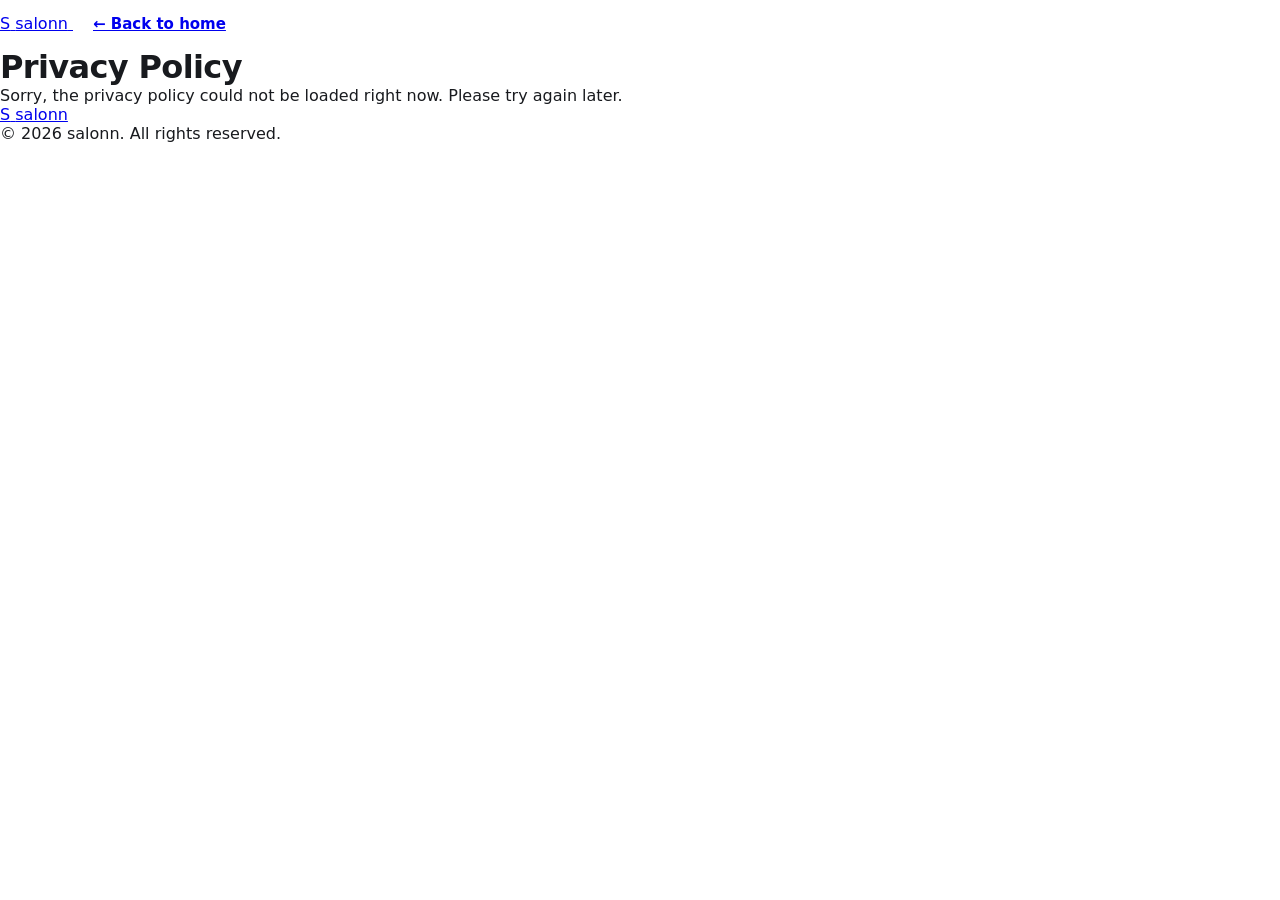
<file: privacy.html>
<!DOCTYPE html>
<html lang="en">
<head>
  <meta charset="UTF-8" />
  <meta name="viewport" content="width=device-width, initial-scale=1.0" />
  <title>Privacy Policy — salonn</title>
  <meta name="description" content="salonn privacy policy." />
  <link rel="canonical" href="https://salonn.hair/privacy.html" />
  <meta name="theme-color" content="#F5C518" />
  <link rel="icon" href="favicon.ico" sizes="any" />
  <link rel="icon" href="favicon.svg" type="image/svg+xml" />
  <link rel="apple-touch-icon" href="assets/favicon-180.png" />
  <link rel="preconnect" href="https://fonts.googleapis.com" />
  <link rel="preconnect" href="https://fonts.gstatic.com" crossorigin />
  <link href="https://fonts.googleapis.com/css2?family=Poppins:wght@400;500;600;700;800;900&display=swap" rel="stylesheet" />
  <link rel="stylesheet" href="styles.css" />
</head>
<body>

  <header class="nav">
    <div class="container nav__inner">
      <a class="brand" href="index.html" aria-label="salonn home">
        <span class="brand__logo" aria-hidden="true">S</span>
        <span class="brand__name">salonn</span>
      </a>
      <a class="btn btn--dark nav__cta" href="index.html">← Back to home</a>
    </div>
  </header>

  <main class="legal container">
    <h1 id="legalTitle">Privacy Policy</h1>
    <div id="legalBody" class="legal__body">
      <p class="legal__loading">Loading…</p>
    </div>
  </main>

  <footer class="footer">
    <div class="container footer__inner">
      <a class="brand" href="index.html">
        <span class="brand__logo" aria-hidden="true">S</span>
        <span class="brand__name">salonn</span>
      </a>
      <p class="footer__copy">© <span id="year"></span> salonn. All rights reserved.</p>
    </div>
  </footer>

  <script src="supabase.js"></script>
  <script>
    document.getElementById("year").textContent = new Date().getFullYear();
    (async function () {
      const body = document.getElementById("legalBody");
      try {
        const rows = await sbGet(
          "privacy_policy?select=title,content,updated_at&order=updated_at.desc&limit=1"
        );
        if (rows && rows.length) {
          document.getElementById("legalTitle").textContent = rows[0].title || "Privacy Policy";
          document.title = (rows[0].title || "Privacy Policy") + " — salonn";
          body.innerHTML = rows[0].content || "<p>No policy has been published yet.</p>";
        } else {
          body.innerHTML = "<p>No policy has been published yet.</p>";
        }
      } catch (e) {
        body.innerHTML =
          "<p>Sorry, the privacy policy could not be loaded right now. Please try again later.</p>";
        console.warn("[salonn] privacy load failed:", e);
      }
    })();
  </script>
</body>
</html>
</file>
<file: styles.css>
:root{
  --bg:#0e0e0e; --surface:#171717; --surface-2:#1f1f1f; --border:#282828;
  --border-strong:#3a3a3a; --text:#f5f5f5; --muted:#a3a3a3; --muted-2:#7d7d7d;
  --gold:#ffd700; --gold-dim:#d9b400; --gold-ink:#ffd700; --ink:#141414; --red:#ff4d4d;
  --green:#4ade80; --star:#ffc531; --tabh:64px;
  --page:#000; --page-grad:radial-gradient(80% 60% at 50% 0%,#161616,#000);
  color-scheme:dark;
}
/* Light theme — follows the browser/OS preference automatically */
@media (prefers-color-scheme: light){
  :root{
    --bg:#ffffff; --surface:#f7f8f9; --surface-2:#eceef1; --border:#e4e7ea;
    --border-strong:#d2d6da; --text:#181a1e; --muted:#565b63; --muted-2:#8a9099;
    /* Keep the brand yellow bright for BACKGROUNDS (tiles, badge, avatar,
       buttons); use a deeper gold only for gold TEXT/icons on white. */
    --gold:#ffd700; --gold-dim:#d9b400; --gold-ink:#9a7600; --ink:#141414; --red:#e5484d;
    --green:#2f9e44; --star:#c99700;
    --page:#e9ebee; --page-grad:radial-gradient(80% 60% at 50% 0%,#f3f4f6,#e4e7ea);
    color-scheme:light;
  }
}
*{box-sizing:border-box;margin:0;padding:0;-webkit-tap-highlight-color:transparent}
.sr-only{position:absolute;width:1px;height:1px;padding:0;margin:-1px;overflow:hidden;clip:rect(0,0,0,0);white-space:nowrap;border:0}
html,body{height:100%}
body{
  background:var(--page);color:var(--text);
  font-family:'Manrope',system-ui,-apple-system,Segoe UI,Roboto,sans-serif;
  -webkit-font-smoothing:antialiased;
}
h1,h2,h3,b,.brand-name{font-family:'Space Grotesk',system-ui,sans-serif;letter-spacing:-.02em}
img{display:block;max-width:100%}
.muted{color:var(--muted)} .small{font-size:12px}
input,button{font-family:inherit}

/* ── App shell = phone frame ── */
.app{
  position:relative;width:100%;max-width:440px;margin:0 auto;min-height:100vh;
  min-height:100dvh;background:var(--bg);overflow:hidden;
}
@media(min-width:480px){
  body{background:var(--page-grad)}
  .app{margin:0 auto;min-height:100vh;box-shadow:0 0 0 1px var(--border),0 30px 80px rgba(0,0,0,.6)}
}

/* ── Screens ── */
.screen{position:absolute;inset:0;display:flex;flex-direction:column;background:var(--bg)}
.screen[hidden]{display:none!important}
.screen.detail{z-index:20} /* full-screen over the tab bar, with its own book bar */
.scroll{flex:1;overflow-y:auto;overflow-x:hidden;padding:0 16px;-webkit-overflow-scrolling:touch}
.pad{height:calc(var(--tabh) + 24px)}

/* ── Header ── */
.app-head{
  display:flex;align-items:center;justify-content:space-between;gap:12px;
  padding:16px;position:sticky;top:0;background:var(--bg);z-index:5;
}
.app-head.simple{padding:20px 16px 10px}
.app-head.simple h1{font-size:26px}
/* Home header brand: gold "S" tile + Salonn, on the left — bigger */
.hbrand{display:flex;align-items:center;gap:10px;font-family:'Space Grotesk';font-weight:700;font-size:25px;letter-spacing:-.02em}
.hbrand .brand-mark.small{width:42px;height:42px;font-size:23px;border-radius:12px}
/* Location: label on top, then a row with pin + value + chevron */
.loc{background:none;border:none;color:var(--text);cursor:pointer;display:flex;flex-direction:column;align-items:flex-end;gap:1px}
.loc small{font-size:11px;color:var(--muted-2)}
.loc-line{display:flex;align-items:center;gap:5px}
.loc-line svg:first-child{color:var(--gold-ink)}
.loc b{font-size:15.5px}

/* ── Splash screen (matches the Salonn app) ── */
.splash{position:fixed;inset:0;z-index:200;background:var(--gold);
  display:flex;flex-direction:column;align-items:center;justify-content:center;
  animation:spOut .5s ease 2.1s forwards}
.splash.hide{display:none!important}
.sp-center{display:flex;flex-direction:column;align-items:center}
.sp-logo{width:104px;height:104px;border-radius:30px;background:var(--ink);color:var(--gold);
  display:grid;place-items:center;font-family:'Space Grotesk';font-weight:700;font-size:62px;letter-spacing:-2px;
  box-shadow:0 14px 30px rgba(0,0,0,.28);animation:spPop .6s cubic-bezier(.34,1.56,.64,1) both}
.sp-word{display:flex;margin-top:28px;font-family:'Space Grotesk';font-weight:700;font-size:52px;
  letter-spacing:-1.5px;color:var(--ink)}
.sp-word span{opacity:0;transform:translateY(22px);animation:spRise .5s ease forwards;
  animation-delay:calc(.5s + var(--i) * .08s)}
.sp-tag{margin-top:14px;font-size:14.5px;font-weight:600;color:rgba(20,20,20,.72);
  opacity:0;animation:spFade .5s ease .95s forwards}
.sp-ver{position:absolute;bottom:48px;font-family:'Space Grotesk';font-size:11px;letter-spacing:2px;
  color:rgba(20,20,20,.6);opacity:0;animation:spFade .5s ease 1.05s forwards}
@keyframes spPop{from{opacity:0;transform:scale(.4)}to{opacity:1;transform:scale(1)}}
@keyframes spRise{to{opacity:1;transform:translateY(0)}}
@keyframes spFade{to{opacity:1}}
@keyframes spOut{to{opacity:0;visibility:hidden}}
.bell{
  width:42px;height:42px;border-radius:12px;background:var(--surface);border:1px solid var(--border);
  color:var(--text);cursor:pointer;display:grid;place-items:center;
}

/* ── Search ── */
.search{
  display:flex;align-items:center;gap:10px;background:var(--surface);border:1px solid var(--border);
  border-radius:14px;padding:0 14px;margin:4px 0 16px;color:var(--muted);
}
.search input{flex:1;background:none;border:none;color:var(--text);font-size:15px;padding:14px 0;outline:none}
.search input::placeholder{color:var(--muted-2)}

/* ── Category chips ── */
.chips{display:flex;gap:9px;overflow-x:auto;padding-bottom:16px;scrollbar-width:none}
.chips::-webkit-scrollbar{display:none}
.chip{
  flex:none;padding:9px 16px;border-radius:999px;background:var(--surface);border:1px solid var(--border);
  color:var(--muted);font-weight:700;font-size:13.5px;cursor:pointer;white-space:nowrap;
}
.chip.active{background:var(--gold);color:var(--ink);border-color:var(--gold-ink)}

.sec-head{display:flex;align-items:baseline;justify-content:space-between;margin:2px 0 12px}
.sec-head h2{font-size:19px}

/* ── Salon list card ── */
.list{display:flex;flex-direction:column;gap:14px}
.scard{
  background:var(--surface);border:1px solid var(--border);border-radius:20px;overflow:hidden;cursor:pointer;
  transition:transform .12s ease;
}
.scard:active{transform:scale(.985)}
.scard-img{width:100%;aspect-ratio:16/10;object-fit:cover;background:var(--surface-2)}
.scard-b{padding:13px 14px 15px}
.scard-t{font-size:17px;font-weight:700}
.scard-m{display:flex;align-items:center;gap:8px;margin-top:6px;font-size:13px;color:var(--muted)}
.rate{display:inline-flex;align-items:center;gap:3px;color:var(--star);font-weight:800}
.dist{margin-left:auto;color:var(--muted-2);font-weight:700;font-size:12.5px}
.empty{text-align:center;color:var(--muted);padding:44px 16px;border:1px dashed var(--border-strong);border-radius:20px;background:var(--surface)}

/* "We're expanding!" — area known, no salon serves it yet */
.expanding{display:flex;flex-direction:column;align-items:center;text-align:center;padding:56px 20px 40px}
.exp-ico{width:96px;height:96px;border-radius:50%;background:rgba(255,215,0,.1);color:var(--gold-ink);
  display:grid;place-items:center;margin-bottom:24px}
.exp-title{font-size:24px;letter-spacing:-.5px}
.exp-sub{max-width:300px;color:var(--muted);font-size:13.5px;line-height:1.6;margin:10px 0 24px}
.exp-sub b{color:var(--text)}
.exp-btn{display:inline-flex;align-items:center;gap:8px;padding:12px 22px;border-radius:999px;cursor:pointer;
  background:var(--surface-2);border:1px solid var(--border-strong);color:var(--text);font-weight:700;font-size:13px}
.exp-btn svg{color:var(--gold-ink)}
.exp-btn:hover{border-color:var(--gold-ink)}
.exp-link{margin-top:12px;background:none;border:none;color:var(--gold-ink);font-weight:700;font-size:13.5px;cursor:pointer}

/* ── Explore reels grid ── */
.reel-grid{display:grid;grid-template-columns:1fr 1fr;gap:10px;padding-top:6px}
.reel{
  position:relative;aspect-ratio:9/14;border-radius:16px;overflow:hidden;background:var(--surface-2);
  border:1px solid var(--border);cursor:pointer;
}
.reel img{width:100%;height:100%;object-fit:cover}
.reel .ov{position:absolute;inset:0;background:linear-gradient(transparent 55%,rgba(0,0,0,.8))}
.reel .badge{position:absolute;top:8px;right:8px;color:#fff;filter:drop-shadow(0 1px 2px rgba(0,0,0,.6))}
.reel .cap{position:absolute;left:10px;right:10px;bottom:9px;color:#fff;font-size:12px;font-weight:600;
  display:flex;align-items:center;gap:5px}

/* ── Detail ── */
.detail .scroll{padding:0 0 90px}
.d-hero{position:relative}
.d-hero img{width:100%;aspect-ratio:1/1;object-fit:cover;background:var(--surface-2)}
.d-back{position:absolute;top:14px;left:14px;width:40px;height:40px;border-radius:50%;
  background:rgba(0,0,0,.5);border:none;color:#fff;cursor:pointer;display:grid;place-items:center;backdrop-filter:blur(4px)}
.d-dots{position:absolute;bottom:12px;left:0;right:0;display:flex;justify-content:center;gap:5px}
.d-dots i{width:6px;height:6px;border-radius:50%;background:rgba(255,255,255,.5)}
.d-dots i.on{width:16px;border-radius:4px;background:#fff}
.d-body{padding:18px 16px}
.d-title-row{display:flex;align-items:center;gap:12px}
.d-title{font-size:24px;font-weight:700;flex:1;min-width:0}
.d-row{display:flex;align-items:center;gap:7px;color:var(--muted);font-size:14px;margin-top:8px}
.svc{display:flex;align-items:center;gap:12px;padding:15px;border:1.5px solid var(--border);border-radius:16px;margin-top:11px;cursor:pointer}
.svc.on{border-color:var(--gold-ink);background:rgba(255,215,0,.06)}
.svc-info{flex:1}
.svc-info b{font-size:15px}
.svc-info small{display:block;color:var(--muted-2);margin-top:3px;font-size:12.5px}
.svc-price{font-weight:800;color:var(--gold-ink)}
.svc-check{width:24px;height:24px;border-radius:7px;border:1.5px solid var(--border-strong);display:grid;place-items:center;color:transparent}
.svc.on .svc-check{background:var(--gold);border-color:var(--gold-ink);color:var(--ink)}

/* Services locked for logged-out visitors: blurred rows + Google login panel */
.svc-gate{position:relative;min-height:230px}
.svc-gate-rows{filter:blur(6px);pointer-events:none;user-select:none;opacity:.7}
.svc-gate-panel{position:absolute;inset:0;display:flex;flex-direction:column;align-items:center;justify-content:center;
  text-align:center;gap:8px;padding:20px;background:linear-gradient(var(--bg),transparent 12%,transparent 88%,var(--bg))}
.svc-lock{color:var(--gold-ink)}
.svc-gate-panel b{font-family:'Space Grotesk';font-size:17px}
.svc-gate-panel p{max-width:260px}
.svc-gate-panel .google-btn{margin-top:8px;min-width:230px}

/* ── Featured salon (top of Home) ── */
.featured{margin-bottom:18px}
.fcard{position:relative;border-radius:22px;overflow:hidden;cursor:pointer;aspect-ratio:16/11;
  background:var(--surface-2);border:1px solid var(--border)}
.fcard:active{transform:scale(.99)}
.fcard img{width:100%;height:100%;object-fit:cover}
.fov{position:absolute;inset:0;background:linear-gradient(transparent 38%,rgba(0,0,0,.88))}
.ftag{position:absolute;top:12px;left:12px;background:var(--gold);color:var(--ink);font-weight:800;
  font-size:11px;padding:5px 11px;border-radius:999px;letter-spacing:.3px}
.fbody{position:absolute;left:16px;right:16px;bottom:15px;color:#fff}
.fname{font-family:'Space Grotesk';font-weight:700;font-size:23px;line-height:1.1}
.fmeta{display:flex;align-items:center;gap:10px;margin-top:6px;font-size:13.5px;color:#eaeaea}
.fmeta .rate{color:var(--star);font-weight:800}
.fmeta .dist{margin-left:auto;color:#ccc}
.d-note{margin:20px 16px 0;padding:14px;border-radius:14px;background:var(--surface);border:1px solid var(--border);
  color:var(--muted);font-size:13px;line-height:1.55}
.detail-bar{
  position:absolute;left:0;right:0;bottom:0;display:flex;align-items:center;gap:12px;padding:14px 16px;
  padding-bottom:calc(14px + env(safe-area-inset-bottom));background:var(--bg);border-top:1px solid var(--border);
}
.detail-bar small{display:block;font-size:11px;color:var(--muted-2)}
.detail-bar>div b{font-size:22px}
.detail-bar .btn{flex:1}

/* ── Profile / bookings blocks ── */
.p-top{display:flex;flex-direction:column;align-items:center;text-align:center;padding:18px 0 8px}
.avatar{width:92px;height:92px;border-radius:50%;background:linear-gradient(140deg,var(--gold),var(--gold-dim));
  color:var(--ink);display:grid;place-items:center;font-family:'Space Grotesk';font-weight:700;font-size:38px;margin-bottom:12px}
.p-name{font-size:22px;font-weight:700}
.p-mail{color:var(--muted-2);font-size:13px;margin-top:2px}
.menu{margin-top:20px;display:flex;flex-direction:column;gap:2px}
.mi{display:flex;align-items:center;gap:14px;padding:15px 14px;background:var(--surface);border:1px solid var(--border);
  border-radius:14px;color:var(--text);cursor:pointer;font-weight:600;font-size:15px}
.mi .ico{width:22px;color:var(--gold-ink);display:grid;place-items:center}
.mi .ico svg{display:block}
.mi .arr{margin-left:auto;color:var(--muted-2)}
.mi.danger{color:var(--red)} .mi.danger .ico{color:var(--red)}

/* Logout — a standalone red button (no chevron / icon row) */
.logout-btn{width:100%;margin-top:16px;background:rgba(255,77,77,.09);color:var(--red);
  border:1px solid rgba(255,77,77,.4);font-weight:700}
.logout-btn:hover{background:rgba(255,77,77,.16)}

/* Help & support sheet — app-style Call / Email rows */
.help-sheet{text-align:left}
.help-sheet h3{font-size:20px}
.help-sub{font-size:13px;line-height:1.45;margin:8px 0 18px}
.contact-row{display:flex;align-items:center;gap:14px;padding:14px 16px;border-radius:14px;text-decoration:none;
  background:var(--surface-2);border:1px solid var(--border);color:var(--text);margin-bottom:12px}
.contact-row b,.contact-row small{text-decoration:none}
.contact-row:active{transform:scale(.99)}
.cr-ico{width:40px;height:40px;flex:none;border-radius:11px;background:rgba(255,215,0,.12);
  color:var(--gold-ink);display:grid;place-items:center}
.cr-body{flex:1;min-width:0;display:flex;flex-direction:column;gap:2px}
.cr-body b{font-size:14px;font-weight:700}
.cr-body small{font-size:12.5px;color:var(--muted-2);white-space:nowrap;overflow:hidden;text-overflow:ellipsis}
.cr-arr{color:var(--muted-2);flex:none}

/* Terms & Privacy sheet */
.legal-sheet{text-align:left}
.legal-sheet h3{font-size:20px;margin-bottom:4px}
.legal-updated{color:var(--muted-2);font-size:12px;margin-bottom:14px}
.legal-body{max-height:64vh;overflow-y:auto;padding-right:4px}
.legal-body h2{font-family:'Space Grotesk';font-size:15px;letter-spacing:-.2px;color:var(--text);margin:18px 0 6px}
.legal-body h2:first-child{margin-top:0}
.legal-body p{font-size:13.5px;line-height:1.6;color:var(--muted);margin-bottom:10px}
.legal-body ul{padding-left:18px;margin:0 0 10px}
.legal-body li{font-size:13.5px;line-height:1.55;color:var(--muted);margin-bottom:5px}
.info-card{text-align:center;padding:40px 22px;background:var(--surface);border:1px solid var(--border);border-radius:20px;margin-top:20px}
.info-card .big-emoji{font-size:40px}
.info-card h3{margin:14px 0 6px;font-size:20px}
.social{display:flex;justify-content:center;gap:14px;margin:26px 0 10px}
.social a{width:46px;height:46px;border-radius:50%;display:grid;place-items:center;color:#fff;font-size:0;
  border:1px solid transparent;transition:transform .12s,filter .12s}
.social a svg{width:22px;height:22px}
.social a:hover{transform:translateY(-2px);filter:brightness(1.08)}
.social a[data-s="instagram"]{background:radial-gradient(circle at 30% 107%,#feda75,#fa7e1e 24%,#d62976 52%,#962fbf 78%,#4f5bd5)}
.social a[data-s="facebook"]{background:#1877F2}
.social a[data-s="x"]{background:#000;border-color:#333}
.social a[data-s="youtube"]{background:#FF0000}
.social a.nolink{pointer-events:none}   /* no link set yet → not clickable, still branded */

/* ── Buttons ── */
.btn{display:inline-flex;align-items:center;justify-content:center;gap:9px;cursor:pointer;border:none;
  border-radius:14px;font-weight:800;font-size:15px;padding:15px 20px;transition:transform .1s}
.btn:active{transform:scale(.98)}
.btn.gold{background:var(--gold);color:var(--ink)} .btn.gold:hover{background:#ffe14d}
.btn:disabled{opacity:.45;cursor:not-allowed;transform:none}
.btn.gold:disabled{background:var(--surface-2);color:var(--muted)}
.btn.ghost{background:var(--surface);color:var(--text);border:1px solid var(--border-strong)}
.btn.block{width:100%}

/* ── Bottom tabs ── */
.tabbar{
  /* fixed to the visual viewport so it stays visible on every mobile browser
     (in-app webviews / older Chrome without dvh support would otherwise push
     an absolute bar below the fold) */
  position:fixed;left:50%;transform:translateX(-50%);width:100%;max-width:440px;
  bottom:0;height:calc(var(--tabh) + env(safe-area-inset-bottom));
  padding-bottom:env(safe-area-inset-bottom);display:flex;background:var(--bg);
  border-top:1px solid var(--border);z-index:30;
}
.tab{flex:1;background:none;border:none;color:var(--muted-2);cursor:pointer;display:flex;flex-direction:column;
  align-items:center;justify-content:center;gap:3px;font-size:11px;font-weight:700;text-decoration:none}
.tabbar a{text-decoration:none}
.tab svg{width:23px;height:23px}
.tab.active{color:var(--gold-ink)}

/* ── Auth sheet ── */
.modal{position:fixed;inset:0;z-index:50;display:flex;align-items:flex-end;justify-content:center;
  background:rgba(0,0,0,.7);backdrop-filter:blur(4px)}
.modal[hidden]{display:none!important}
.modal.top{z-index:100} /* phone prompt sits above the booking sheet */
.sheet{background:var(--surface);border:1px solid var(--border);border-radius:26px 26px 0 0;width:100%;
  max-width:440px;padding:30px 22px calc(26px + env(safe-area-inset-bottom));text-align:center;position:relative;
  animation:up .22s ease}
@media(min-width:480px){.modal{align-items:center}.sheet{border-radius:26px;margin:0 16px}}
@keyframes up{from{transform:translateY(30px);opacity:0}to{transform:translateY(0);opacity:1}}
.sheet-close{position:absolute;top:16px;right:16px;background:var(--surface-2);border:1px solid var(--border);
  color:var(--muted);width:34px;height:34px;border-radius:50%;cursor:pointer}
.brand-mark.big{width:60px;height:60px;border-radius:16px;display:grid;place-items:center;margin:0 auto 12px;
  background:linear-gradient(140deg,var(--gold),var(--gold-dim));color:var(--ink);font-family:'Space Grotesk';font-weight:700;font-size:30px}
.sheet h3{font-size:22px} .sheet form{display:grid;gap:11px;margin:20px 0 12px;text-align:left}
.sheet input{background:var(--surface-2);border:1px solid var(--border-strong);border-radius:12px;padding:14px 15px;
  color:var(--text);font-size:15px}
.sheet input:focus{outline:none;border-color:var(--gold-ink)}
.auth-error{color:var(--red);font-size:13px;font-weight:600}
/* Google sign-in — white box with the multicolour G */
.google-btn{background:#fff;color:#1f1f1f;border:1px solid #dadce0;display:flex;align-items:center;justify-content:center;
  gap:11px;font-weight:700;font-size:15px;margin-top:8px}
.google-btn:hover{background:#f5f5f5}
.google-btn svg{flex:none}
.or-line{display:flex;align-items:center;gap:10px;margin:14px 0;color:var(--muted-2);font-size:12px}
.or-line::before,.or-line::after{content:"";flex:1;height:1px;background:var(--border)}
.loc-box{display:flex;align-items:center;gap:8px;background:var(--surface-2);border:1px solid var(--border);
  border-radius:12px;padding:12px 14px;font-size:13px;color:var(--muted)}
.loc-box svg{color:var(--gold-ink);flex:none}
.auth-switch{margin-top:16px;font-size:14px;color:var(--muted)}
.link{background:none;border:none;color:var(--gold-ink);font-weight:700;cursor:pointer;font-size:14px}
#googleBtn{margin-top:10px}

/* ── Men / Women section switch ── */
.gender-seg[hidden]{display:none!important}
.gender-seg{position:relative;display:flex;gap:4px;background:var(--surface-2);border:1px solid var(--border);
  border-radius:14px;padding:4px;margin:2px 0 14px;isolation:isolate}
/* Gold pill that slides (with a little overshoot) to the selected side */
.gender-seg::before{content:"";position:absolute;z-index:-1;top:4px;bottom:4px;left:4px;width:calc(50% - 6px);
  background:var(--gold);border-radius:10px;box-shadow:0 4px 12px rgba(255,215,0,.35);
  transition:transform .38s cubic-bezier(.34,1.45,.64,1)}
.gender-seg.women::before{transform:translateX(calc(100% + 4px))}
.gender-seg button{flex:1;border:none;background:none;color:var(--muted);font-weight:700;
  font-size:14.5px;padding:10px;border-radius:10px;cursor:pointer;font-family:inherit;
  transition:color .25s ease,transform .12s ease;-webkit-tap-highlight-color:transparent}
.gender-seg button.on{color:var(--ink)}
.gender-seg button:active{transform:scale(.94)}

/* Content slides in from the side that was tapped */
.swap-l{animation:swapL .34s cubic-bezier(.2,.8,.2,1)}
.swap-r{animation:swapR .34s cubic-bezier(.2,.8,.2,1)}
@keyframes swapL{from{opacity:0;transform:translateX(-18px)}to{opacity:1;transform:none}}
@keyframes swapR{from{opacity:0;transform:translateX(18px)}to{opacity:1;transform:none}}
@media (prefers-reduced-motion:reduce){
  .gender-seg::before{transition:none}.swap-l,.swap-r{animation:none}
}

/* Explore: nothing posted yet for this section */
.ex-empty{display:flex;flex-direction:column;align-items:center;text-align:center;padding:56px 22px 30px}
.ex-empty-ico{width:84px;height:84px;border-radius:24px;display:grid;place-items:center;margin-bottom:18px;
  background:var(--surface-2);border:1px solid var(--border);color:var(--gold-ink)}
.ex-empty h3{font-size:21px;letter-spacing:-.4px}
.ex-empty p{margin:8px 0 20px;max-width:300px;font-size:14px;line-height:1.55;color:var(--muted)}
.ex-empty-btn{background:var(--gold);color:var(--ink);border:none;border-radius:999px;padding:13px 26px;
  font-weight:700;font-size:14.5px;cursor:pointer;font-family:inherit}

/* ── Location search modal ── */
.loc-title{font-size:20px;text-align:left;margin-bottom:14px}
.loc-search{display:flex;align-items:center;gap:9px;background:var(--surface-2);
  border:1px solid var(--border-strong);border-radius:13px;padding:0 14px;margin-bottom:12px}
.loc-search svg{color:var(--muted-2);flex:none}
.loc-search input{flex:1;background:none;border:none;color:var(--text);font-size:15px;padding:14px 0}
.loc-search input:focus{outline:none}
.loc-current{display:flex;align-items:center;gap:9px;width:100%;
  background:none;border:none;color:var(--gold-ink);padding:6px 2px;
  font-weight:700;font-size:14.5px;cursor:pointer;text-align:left}
.loc-current svg{flex:none}
.loc-results{margin-top:6px;max-height:46vh;overflow-y:auto;text-align:left}
.loc-res{display:flex;align-items:flex-start;gap:11px;width:100%;background:none;border:none;
  border-top:1px solid var(--border);padding:13px 4px;cursor:pointer;text-align:left;color:var(--text)}
.loc-res:hover{background:var(--surface-2)}
.loc-res svg{color:var(--muted-2);flex:none;margin-top:2px}
.loc-res span{display:flex;flex-direction:column;line-height:1.3;min-width:0}
.loc-res b{font-size:15px;font-weight:700}
.loc-res small{font-size:12.5px;color:var(--muted-2);overflow:hidden;text-overflow:ellipsis;white-space:nowrap}
.loc-hint{padding:14px 4px;color:var(--muted-2);font-size:13.5px}

/* ── Toast ── */
.toast{position:fixed;left:50%;bottom:calc(var(--tabh) + 18px);transform:translateX(-50%);z-index:60;
  background:#222;color:#fff;border:1px solid var(--border-strong);padding:12px 18px;border-radius:12px;
  font-size:14px;font-weight:600;max-width:88%;text-align:center;box-shadow:0 10px 30px rgba(0,0,0,.5)}
.toast[hidden]{display:none}

/* ── Location gate ── */
.locgate{position:fixed;inset:0;z-index:70;background:radial-gradient(70% 60% at 50% 20%,#1a1a1a,#000);
  display:flex;align-items:center;justify-content:center;padding:24px}
.locgate[hidden]{display:none!important}
.locgate-inner{max-width:360px;text-align:center}
.loc-emoji{font-size:60px;margin-bottom:14px}
.locgate h2{font-size:26px}
.locgate p{margin:10px 0 26px;font-size:15px;line-height:1.55}
.locgate .link{margin-top:16px}

/* ── Reviews (in salon detail) ── */
.rev-sum{display:flex;align-items:center;gap:16px;margin-top:6px}
.rev-avg{font-family:'Space Grotesk';font-weight:700;font-size:42px;line-height:1}
.rev-avg small{display:block;font-size:12px;color:var(--muted-2);font-weight:600;margin-top:4px}
.rev-stars{color:var(--star);font-size:16px;letter-spacing:2px}
.rev-card{background:var(--surface);border:1px solid var(--border);border-radius:16px;padding:14px;margin-top:12px}
.rev-head{display:flex;align-items:center;gap:10px}
.rev-ava{width:38px;height:38px;border-radius:50%;background:var(--surface-2);color:var(--gold-ink);
  display:grid;place-items:center;font-weight:700;font-family:'Space Grotesk'}
.rev-name{font-weight:700;font-size:14.5px}
.rev-when{color:var(--muted-2);font-size:12px}
.rev-stars-sm{color:var(--star);font-size:12px;letter-spacing:1px;margin-top:2px}
.rev-text{color:var(--text);font-size:14px;margin-top:9px;line-height:1.5}
.rev-media{display:flex;gap:8px;margin-top:10px;overflow-x:auto;scrollbar-width:none}
.rev-media::-webkit-scrollbar{display:none}
.rev-media img{width:76px;height:76px;border-radius:12px;object-fit:cover;flex:none;background:var(--surface-2);cursor:pointer}

/* ── Reel / post viewer ── */
/* ── Thank-you screen ── */
.thankyou{position:fixed;inset:0;z-index:90;background:var(--bg);display:flex;align-items:center;justify-content:center;
  overflow-y:auto;padding:32px 20px;animation:tyFade .25s ease}
.thankyou[hidden]{display:none!important}
@keyframes tyFade{from{opacity:0}to{opacity:1}}
.ty-inner{width:100%;max-width:400px;text-align:center;display:flex;flex-direction:column;align-items:center}
.ty-badge{width:104px;height:104px;border-radius:50%;background:rgba(74,222,128,.12);display:grid;place-items:center;
  animation:tyPop .5s cubic-bezier(.34,1.56,.64,1) both}
@keyframes tyPop{from{transform:scale(.4);opacity:0}to{transform:scale(1);opacity:1}}
.ty-check{width:66px;height:66px}
.ty-circle{stroke:var(--green);stroke-width:3;fill:none;stroke-dasharray:151;stroke-dashoffset:151;
  animation:tyDraw .5s .1s ease forwards}
.ty-tick{stroke:var(--green);stroke-width:4;fill:none;stroke-linecap:round;stroke-linejoin:round;
  stroke-dasharray:40;stroke-dashoffset:40;animation:tyDraw .35s .5s ease forwards}
@keyframes tyDraw{to{stroke-dashoffset:0}}
.ty-title{font-size:30px;letter-spacing:-.6px;margin-top:22px}
.ty-sub{color:var(--muted);font-size:13.5px;line-height:1.5;margin-top:8px;max-width:300px}
.ty-card{width:100%;background:var(--surface);border:1px solid var(--border);border-radius:18px;
  padding:6px 16px;margin:24px 0 18px;text-align:left}
.ty-row{display:flex;align-items:center;justify-content:space-between;gap:14px;padding:13px 0;
  border-bottom:1px solid var(--border)}
.ty-row:last-child{border-bottom:none}
.ty-row span{color:var(--muted-2);font-size:12.5px;flex:none}
.ty-row b{font-size:13.5px;text-align:right;word-break:break-word}
.ty-amt{color:var(--gold-ink)}
.ty-mono{font-family:ui-monospace,Menlo,Consolas,monospace;font-size:12px;color:var(--muted)}
.ty-note{margin-top:14px;line-height:1.5}

/* Stops above the fixed bottom nav so the tab bar stays visible while
   viewing a post (Instagram-style), without covering the photo. */
.reelview{position:fixed;inset:0 0 calc(var(--tabh) + env(safe-area-inset-bottom)) 0;z-index:28;background:#000}
.reelview[hidden]{display:none!important}
.rv-close{position:absolute;top:calc(11px + env(safe-area-inset-top));left:12px;z-index:5;width:40px;height:40px;
  border-radius:50%;background:none;border:none;color:#fff;cursor:pointer;display:grid;place-items:center}
/* Vertical scroll-snap feed — swipe up/down between posts, like Instagram */
.rv-feed{height:100%;width:100%;max-width:440px;margin:0 auto;overflow-y:scroll;overflow-x:hidden;
  scroll-snap-type:y mandatory;-webkit-overflow-scrolling:touch;scrollbar-width:none}
.rv-feed::-webkit-scrollbar{display:none}
.rv-slide{position:relative;height:100%;scroll-snap-align:start;scroll-snap-stop:always;
  display:flex;align-items:center;justify-content:center;overflow:hidden}
.rv-media{position:absolute;inset:0;display:flex;align-items:center;justify-content:center}
.rv-media img,.rv-media video{width:100%;height:100%;object-fit:cover}
.rv-arrow{position:absolute;top:15%;bottom:25%;width:40%;background:none;border:none;cursor:pointer;z-index:2}
.rv-arrow.l{left:0} .rv-arrow.r{right:0}
.rv-dots{position:absolute;bottom:104px;left:0;right:0;display:flex;justify-content:center;gap:5px;z-index:3}
.rv-dots i{width:6px;height:6px;border-radius:50%;background:rgba(255,255,255,.5)}
.rv-dots i.on{width:16px;border-radius:4px;background:#fff}
.rv-info{position:absolute;left:0;right:0;bottom:0;padding:18px 76px 20px 18px;
  background:linear-gradient(transparent,rgba(0,0,0,.85));color:#fff;z-index:3}
.rv-salon{display:flex;align-items:center;gap:10px;font-weight:700;font-size:16px}
.rv-salon .bk{margin-left:auto;background:var(--gold);color:var(--ink);border:none;border-radius:999px;
  padding:7px 16px;font-weight:800;font-size:12.5px;cursor:pointer}
.rv-cap{margin-top:8px;font-size:13.5px;color:#eee;line-height:1.4}
.rv-likes{margin-top:6px;font-size:12.5px;color:#bbb}

/* Post top bar: a plain centered black rectangle chip */
.rv-topbar{position:absolute;top:calc(12px + env(safe-area-inset-top));left:50%;transform:translateX(-50%);
  z-index:4;display:flex;align-items:center;justify-content:center;gap:10px;
  padding:10px 22px;color:#fff;background:#000;border-radius:14px;box-shadow:0 8px 22px rgba(0,0,0,.45)}
.rv-logo{width:30px;height:30px;border-radius:9px;flex:none;display:block}
.rv-brand{display:flex;flex-direction:column;line-height:1.15;white-space:nowrap}
.rv-brand b{font-family:'Space Grotesk';font-size:15px}
.rv-brand small{font-size:11px;color:#d0d0d0}

/* Right-side action rail: like / comment / share */
.rv-actions{position:absolute;right:8px;bottom:120px;z-index:4;display:flex;flex-direction:column;gap:20px;align-items:center}
.rv-act{background:none;border:none;color:#fff;cursor:pointer;display:flex;flex-direction:column;align-items:center;gap:4px}
.rv-act .rv-c{font-size:11.5px;font-weight:700;color:#fff;text-shadow:0 1px 3px rgba(0,0,0,.6)}
.rv-act svg{filter:drop-shadow(0 1px 3px rgba(0,0,0,.5))}
.rv-act.like.on .rv-c{color:#ff3b5c}
.rv-act:active{transform:scale(.9)}

/* Comments panel (slides up inside the reel viewer) */
.rv-comments{position:absolute;inset:0;z-index:6;background:rgba(0,0,0,.45);display:flex;align-items:flex-end;justify-content:center}
.rv-comments[hidden]{display:none!important}
.rvc-sheet{width:100%;max-width:440px;height:70%;background:var(--surface);border-radius:22px 22px 0 0;
  display:flex;flex-direction:column;animation:up .22s ease}
.rvc-head{display:flex;align-items:center;justify-content:space-between;padding:16px 18px;border-bottom:1px solid var(--border)}
.rvc-head b{font-family:'Space Grotesk';font-size:16px}
.rvc-x{background:var(--surface-2);border:1px solid var(--border);color:var(--muted);width:32px;height:32px;border-radius:50%;cursor:pointer}
.rvc-list{flex:1;overflow-y:auto;padding:12px 18px;display:flex;flex-direction:column;gap:14px}
.rvc-item{display:flex;gap:11px;align-items:flex-start}
.rvc-av{width:34px;height:34px;flex:none;border-radius:50%;background:linear-gradient(140deg,var(--gold),var(--gold-dim));
  color:var(--ink);display:grid;place-items:center;font-weight:700;font-size:14px}
.rvc-body b{font-size:13px;display:block}
.rvc-body p{font-size:13.5px;color:var(--text);margin-top:2px;line-height:1.4;word-break:break-word}
.rvc-foot{padding:12px 16px calc(14px + env(safe-area-inset-bottom));border-top:1px solid var(--border)}
.rvc-foot form{display:flex;gap:10px;align-items:center}
.rvc-foot input{flex:1;background:var(--surface-2);border:1px solid var(--border-strong);border-radius:999px;
  padding:12px 16px;color:var(--text);font-size:14px}
.rvc-foot input:focus{outline:none;border-color:var(--gold-ink)}
.rvc-send{background:var(--gold);color:var(--ink);border:none;border-radius:999px;padding:11px 18px;font-weight:800;cursor:pointer}

/* Explore search results (salons + posts sections) */
.ex-results{display:flex;flex-direction:column;gap:22px}
.ex-h{font-family:'Space Grotesk';font-size:14px;color:var(--muted);margin-bottom:10px;letter-spacing:.2px}
.ex-sec .reel-grid{margin:0}

/* ── Trending looks ── */
/* Uniform-size cards in a horizontal swipe row; photo shown in FULL (contain,
   never cropped) with the black category box below. */
.trend-grid{display:flex;gap:12px;overflow-x:auto;padding-bottom:6px;margin-bottom:14px;
  scroll-snap-type:x mandatory;scrollbar-width:none;-webkit-overflow-scrolling:touch}
.trend-grid::-webkit-scrollbar{display:none}
.trend-card{flex:0 0 auto;width:156px;scroll-snap-align:start;position:relative;display:block;cursor:pointer;
  border-radius:18px;overflow:hidden;background:#000;box-shadow:0 4px 16px rgba(0,0,0,.14)}
.trend-card:active{transform:scale(.99)}
.trend-media{position:relative;width:100%;aspect-ratio:4/5;background:#000}
.trend-media img,.trend-media video{width:100%;height:100%;object-fit:cover;display:block}
.trend-stars{position:absolute;top:8px;right:9px;z-index:2;display:flex;gap:1px;color:#ffd700;font-size:14px;
  filter:drop-shadow(0 1px 2px rgba(0,0,0,.65))}
.trend-stars .off{color:rgba(255,255,255,.5)}
.trend-cat{background:#000;color:#fff;text-align:center;font-weight:800;font-size:14px;padding:12px 8px}

/* Trending detail viewer */
.trendview{position:fixed;inset:0;z-index:85;background:var(--bg)}
.trendview[hidden]{display:none!important}
.tv-close{position:absolute;top:calc(12px + env(safe-area-inset-top));left:12px;z-index:3;width:40px;height:40px;
  border-radius:50%;background:rgba(0,0,0,.5);border:none;color:#fff;font-size:16px;cursor:pointer;backdrop-filter:blur(4px)}
.tv-scroll{height:100%;overflow-y:auto;max-width:440px;margin:0 auto}
.tv-carousel{position:relative;width:100%;aspect-ratio:4/5;background:#000;display:flex;align-items:center;justify-content:center;overflow:hidden}
.tv-carousel img,.tv-carousel video{width:100%;height:100%;object-fit:cover}
.tv-arrow{position:absolute;top:0;bottom:0;width:40%;background:none;border:none;cursor:pointer;z-index:2}
.tv-arrow.l{left:0} .tv-arrow.r{right:0}
.tv-dots{display:flex;justify-content:center;gap:5px;padding:12px 0}
.tv-dots i{width:6px;height:6px;border-radius:50%;background:var(--border-strong)}
.tv-dots i.on{width:16px;border-radius:4px;background:var(--gold)}
.tv-body{padding:2px 18px calc(26px + env(safe-area-inset-bottom))}
.tv-cat{font-family:'Space Grotesk';font-size:22px;letter-spacing:-.4px}
.tv-rate-label{margin-top:16px;font-size:13px;color:var(--muted);font-weight:600}
.tv-stars{display:flex;gap:6px;margin-top:8px}
.tv-star{background:none;border:none;cursor:pointer;font-size:30px;line-height:1;color:var(--border-strong);padding:0}
.tv-star.on{color:var(--gold)}
.tv-avg{margin-top:8px;font-size:12.5px;color:var(--muted-2)}
.tv-salon{display:flex;align-items:center;gap:12px;margin-top:22px;padding:12px 14px;background:var(--surface);
  border:1px solid var(--border);border-radius:16px}
.tv-slogo{width:46px;height:46px;border-radius:12px;object-fit:cover;flex:none}
.tv-salon .brand-mark{width:46px;height:46px;flex:none}
.tv-sinfo{flex:1;min-width:0}
.tv-sinfo b{font-size:15px;display:block;white-space:nowrap;overflow:hidden;text-overflow:ellipsis}
.tv-sinfo small{font-size:12.5px;color:var(--muted-2)}
.tv-book{flex:none;padding:10px 22px}

/* ── Reels & posts strip (in salon detail) ── */
.dreel-strip{display:flex;gap:10px;overflow-x:auto;padding:2px 0 4px;scrollbar-width:none}
.dreel-strip::-webkit-scrollbar{display:none}
.dreel{position:relative;flex:none;width:118px;aspect-ratio:9/14;border-radius:14px;overflow:hidden;
  background:var(--surface-2);border:1px solid var(--border);cursor:pointer}
.dreel img{width:100%;height:100%;object-fit:cover}
.dreel .ov{position:absolute;inset:0;background:linear-gradient(transparent 55%,rgba(0,0,0,.8))}
.dreel .badge{position:absolute;top:6px;right:7px;color:#fff;font-size:12px}
.dreel .cap{position:absolute;left:8px;bottom:7px;color:#fff;font-size:11px;font-weight:600}

/* ══════════ DESKTOP / LAPTOP (proper site, not a phone frame) ══════════ */
@media(min-width:820px){
  body{background:var(--bg)}
  .app{max-width:1200px;width:100%;min-height:100vh;box-shadow:none;overflow:visible}

  /* Bottom tab bar → top navigation bar */
  .tabbar{position:sticky;top:0;bottom:auto;height:62px;padding:0 26px;padding-bottom:0;
    border-top:none;border-bottom:1px solid var(--border);justify-content:flex-start;gap:6px;
    background:var(--bg);backdrop-filter:none}
  .tab{flex:none;flex-direction:row;gap:9px;font-size:14.5px;padding:9px 16px;border-radius:11px}
  .tab svg{width:19px;height:19px}
  .tab.active{background:rgba(255,215,0,.12)}

  /* Screens flow below the top nav; detail overlays everything */
  .screen{position:absolute;top:62px;inset:62px 0 0 0}
  .screen.detail{top:0;inset:0}
  .scroll{padding:0}

  /* Center content in a comfortable column */
  .app-head,.search,.chips,.sec-head,#featured,.list,.reel-grid,#bookingsBody>*,#profileBody>*{
    max-width:1000px;margin-left:auto;margin-right:auto;padding-left:12px;padding-right:12px}
  .app-head{padding-top:22px;padding-bottom:6px}
  .app-head.simple{max-width:1000px}
  .gender-seg{max-width:976px;margin-left:auto;margin-right:auto}

  /* Salon list → responsive multi-column grid */
  .list{display:grid;grid-template-columns:repeat(auto-fill,minmax(300px,1fr));gap:18px}

  /* Featured = wide banner */
  #featured .fcard{aspect-ratio:24/9}
  .fname{font-size:28px}

  /* Explore reels → many columns */
  .reel-grid{grid-template-columns:repeat(5,1fr);gap:14px}

  /* Salon detail = centered narrow column with its own book bar */
  .detail .scroll{padding:0}
  .d-hero,.d-body{max-width:640px;margin:0 auto}
  .d-hero img{aspect-ratio:16/10}
  .d-note{max-width:640px;margin:20px auto 0}
  .detail-bar{max-width:640px;left:50%;transform:translateX(-50%);width:100%}
}

/* ── Clean scrollbars (no ugly slide bar) ── */
.scroll::-webkit-scrollbar{width:0;height:0;background:transparent}
.scroll{scrollbar-width:none}
html,body{overflow:hidden} /* the app's own .scroll areas handle scrolling */

/* ── Brand mark base + nav logo ── */
/* Original Salonn logo (yellow tile + black S) instead of a CSS letter */
.brand-mark{width:34px;height:34px;border-radius:10px;flex:none;
  background:#ffd60a url(/favicon-192.png?v=3) center/cover no-repeat;
  color:transparent;font-size:0;overflow:hidden}
.brand-mark.small{width:28px;height:28px;border-radius:8px}
.tb-brand{display:none;align-items:center;gap:9px;color:var(--text);
  font-family:'Space Grotesk';font-weight:700;font-size:19px;text-decoration:none}
@media(min-width:820px){ .tb-brand{display:flex;margin-right:auto;padding-left:4px} }

/* ── Keep navigation visible on the salon detail ── */
/* Phone: leave the bottom tab bar visible (book bar sits just above it) */
.screen.detail{inset:0 0 calc(var(--tabh) + env(safe-area-inset-bottom)) 0;z-index:20}
.detail .detail-bar{padding-bottom:14px}
/* Desktop: detail opens BELOW the top nav header (header stays) */
@media(min-width:820px){
  .screen.detail{top:62px;inset:62px 0 0 0}
}

/* ── Salon banner: perfect 16:9 (not oversized) ── */
.d-hero img{aspect-ratio:16/9}
@media(min-width:820px){ .d-hero img{aspect-ratio:16/9} }

/* ── Salon detail header bar ── */
.d-head{position:sticky;top:0;z-index:6;display:flex;align-items:center;gap:10px;
  padding:11px 14px;background:var(--bg);border-bottom:1px solid var(--border)}
.d-hback{width:38px;height:38px;border-radius:11px;background:var(--surface);border:1px solid var(--border);
  color:var(--text);cursor:pointer;display:grid;place-items:center;flex:none}
.d-hbrand{font-family:'Space Grotesk';font-weight:700;font-size:18px}
.d-hero{margin-top:0}

/* ── Write-a-review button ── */
.write-btn{display:inline-flex;align-items:center;gap:6px;background:var(--surface);border:1px solid var(--gold);
  color:var(--gold-ink);font-weight:800;font-size:12.5px;padding:7px 13px;border-radius:999px;cursor:pointer;white-space:nowrap}
.write-btn:hover{background:rgba(255,215,0,.1)}

/* ── Star rating input + form fields (sheets) ── */
.star-input{display:flex;gap:10px;justify-content:center;font-size:36px;color:var(--border-strong);margin:16px 0 4px}
.star-input span{cursor:pointer;transition:transform .1s,color .1s}
.star-input span:active{transform:scale(.85)}
.star-input span.on{color:var(--star)}
.rev-textarea{width:100%;min-height:92px;background:var(--surface-2);border:1px solid var(--border-strong);
  border-radius:12px;padding:12px 14px;color:var(--text);font-size:15px;font-family:'Manrope';margin:12px 0 14px;resize:vertical}
.rev-textarea:focus{outline:none;border-color:var(--gold-ink)}
.fld{display:block;text-align:left;font-size:13px;color:var(--muted);font-weight:600;margin-top:12px}
.fld input{display:block;width:100%;margin-top:6px;background:var(--surface-2);border:1px solid var(--border-strong);
  border-radius:12px;padding:13px 14px;color:var(--text);font-size:15px;font-family:'Manrope'}
.fld input:focus{outline:none;border-color:var(--gold-ink)}
.sheet .btn{margin-top:6px}

/* ── Detail header: Salonn left, Get-app (Play Store) right ── */
.d-share{width:40px;height:40px;border-radius:50%;background:var(--surface);border:1px solid var(--border);
  color:var(--text);cursor:pointer;display:grid;place-items:center;flex:none}
.d-share:hover{border-color:var(--gold-ink);color:var(--gold-ink)}
.d-getapp{margin-left:auto;display:inline-flex;align-items:center;gap:6px;background:var(--gold);color:var(--ink);
  border:none;border-radius:999px;padding:8px 15px;font-weight:800;font-size:13px;cursor:pointer;flex:none}
.d-getapp:hover{background:#ffe14d}

/* ── Booking sheet: 1:1 clone of the app's "Select date & time" ── */
.sheet{max-height:90vh;overflow-y:auto}
.bk{text-align:left}
.bk-title{font-size:24px}
.bk-sub{color:var(--muted);font-size:13px;margin:6px 0 20px;white-space:nowrap;overflow:hidden;text-overflow:ellipsis}
.bk-month{font-family:'Space Grotesk';font-size:11px;color:var(--muted);letter-spacing:1.5px;margin-bottom:12px}
.bk-note{margin-top:14px;text-align:center}
.day-row{display:flex;gap:9px;overflow-x:auto;margin:0 0 4px;scrollbar-width:none}
.day-row::-webkit-scrollbar{display:none}
.day-chip{flex:none;width:52px;padding:12px 0;border-radius:18px;background:var(--surface-2);border:1px solid var(--border);
  color:var(--muted);cursor:pointer;display:flex;flex-direction:column;align-items:center;gap:5px}
.day-chip small{font-size:11px;font-weight:600}
.day-chip b{font-size:18px;font-family:'Space Grotesk';font-weight:700;line-height:1;color:var(--text)}
.day-chip.on{background:var(--gold);color:var(--ink);border-color:var(--gold-ink)}
.day-chip.on small,.day-chip.on b{color:var(--ink)}

/* Appointment window card — shows the start–end time + total duration */
.appt-window{display:flex;align-items:center;gap:13px;margin:20px 0;padding:16px;border-radius:18px;
  background:rgba(255,215,0,.09);border:1px solid var(--border)}
.aw-ico{width:42px;height:42px;flex:none;border-radius:12px;background:var(--gold);color:var(--ink);display:grid;place-items:center}
.aw-body{flex:1;min-width:0}
.aw-body small{display:block;font-family:'Space Grotesk';font-size:9.5px;color:var(--muted);letter-spacing:1px}
.aw-body b{font-family:'Space Grotesk';font-size:17px;letter-spacing:-.3px}
.aw-min{flex:none;background:var(--bg);color:var(--gold-ink);font-weight:700;font-size:12px;padding:6px 11px;border-radius:999px}

/* Morning / Afternoon / Evening sections */
.slot-sec{margin-bottom:20px}
.slot-sec h4{font-family:'Space Grotesk';font-size:15px;letter-spacing:-.2px;margin-bottom:12px}
.slot-wrap{display:flex;flex-wrap:wrap;gap:9px}
.tslot{width:78px;height:46px;border-radius:14px;background:var(--surface-2);border:1px solid var(--border);
  color:var(--text);font-weight:600;font-size:13px;cursor:pointer}
.tslot.on{background:var(--gold);color:var(--ink);border-color:var(--gold-ink)}
.slot-msg{text-align:center;color:var(--muted);font-size:13px;font-weight:600;padding:30px 8px}
.slot-empty{text-align:center;padding:34px 8px;display:flex;flex-direction:column;align-items:center;gap:8px}
.se-ico{width:64px;height:64px;border-radius:50%;background:var(--surface-2);color:var(--gold-dim);display:grid;place-items:center}
.slot-empty b{font-family:'Space Grotesk';font-size:17px;letter-spacing:-.3px}
.slot-empty span{color:var(--muted);font-size:12.5px;max-width:260px}
</file>
